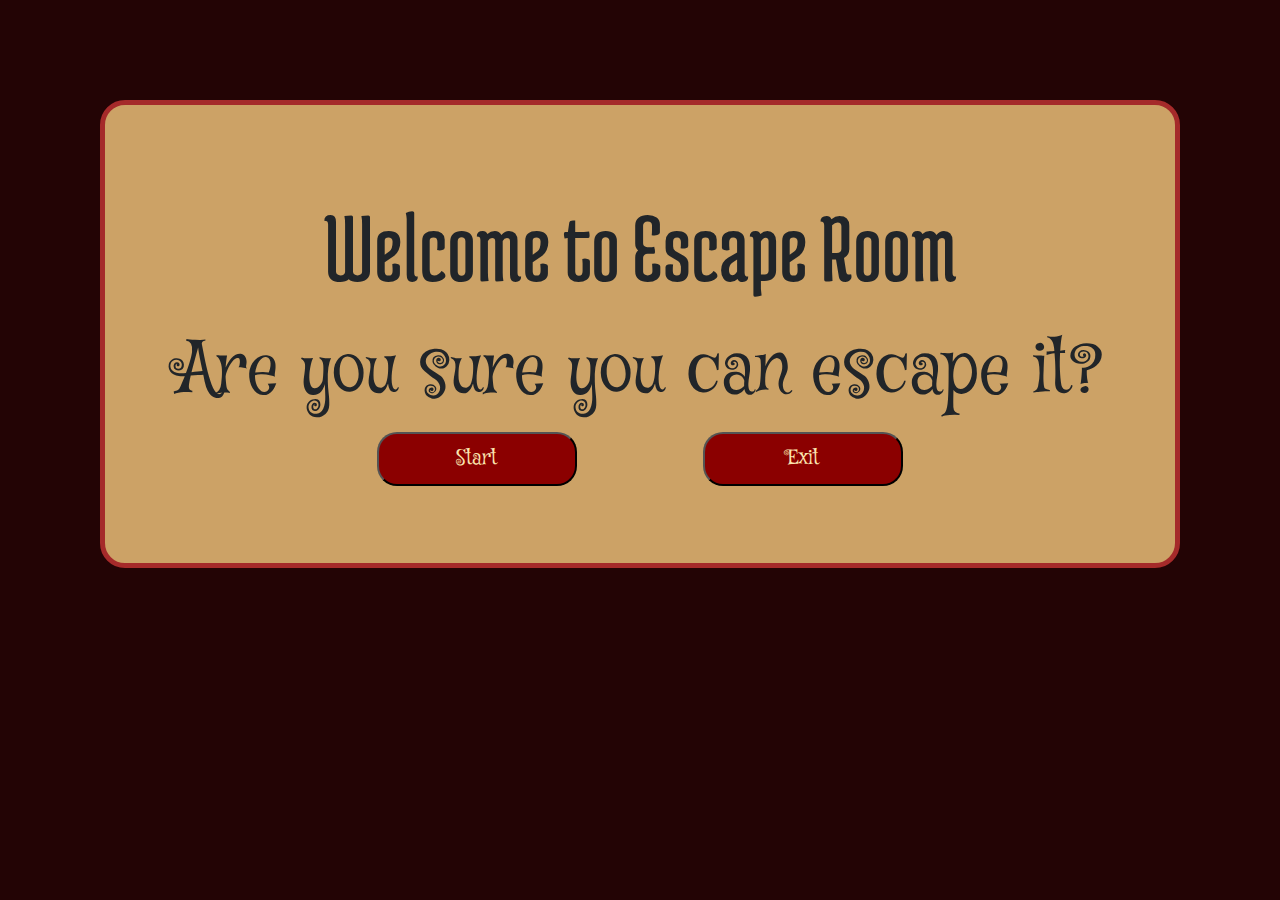
<file: Project Olivia-Dinda/index.html>
<!DOCTYPE html>
<html>
    <head>
        <meta charset="UTF-8">
        <meta name="viewport" content="width=device-width, initial-scale=1.0">
        <title>ESCAPE ROOM</title>
        <link href="assets/css/bootstrap.min.css" rel="stylesheet">
        <link href="assets/css/mains.css" rel="stylesheet">
        <link href="https://fonts.googleapis.com/css?family=Medula+One" rel="stylesheet">
        <link href="https://fonts.googleapis.com/css?family=Ruslan+Display" rel="stylesheet">
        <link href="https://fonts.googleapis.com/css?family=Shadows+Into+Light" rel="stylesheet">
        <link href="https://fonts.googleapis.com/css?family=Mystery+Quest" rel="stylesheet">
    </head>
    <body>
        <div class = "container-fluid">
            <div id = "upper-background">
                <h1>Welcome to Escape Room</h1>
                <h4>Are you sure you can escape it?</h4>
                <div class="row">
                    <div class="col-md-2"></div>
                    <div class="col-md-4">
                        <a href="main.html"><button class="answer start">Start</button></a>
                        <!-- <button onclick="myFunction()">Try it</button> -->
                    </div>
                    <div class="col-md-4">
                        <button onclick="exits()" class="answer exit">Exit</button>
                        <!-- <a href="close.html"><button class="answer exit">Exit</button></a> -->
                    </div>
                    <div class="col-md-2"></div>
                </div>
            </div>
        </div>
        <div class="container">
            <div id="warniing" style="display: none;">
                <h3>Are you sure you want to quit?</h3>
                <div class="row">
                    <div class="col-md-2"></div>
                    <div class="col-md-4">
                        <a href="close.html"><button class="answer start">Yes</button></a>
                        <!-- <button onclick="myFunction()">Try it</button> -->
                    </div>
                    <div class="col-md-4">
                        <button onclick="undo()" class="answer exit">No</button>
                        <!-- <a href="close.html"><button class="answer exit">No</button></a> -->
                    </div>
                    <div class="col-md-2"></div>
                </div>
            </div>
        </div>
        <script src="./js/main.js"></script>
        <embed src="assets/music/Mystery Theme Music (original composition).mp3" height="0" loop="true" autostart="true" class="music">
    </body>
</html>
</file>
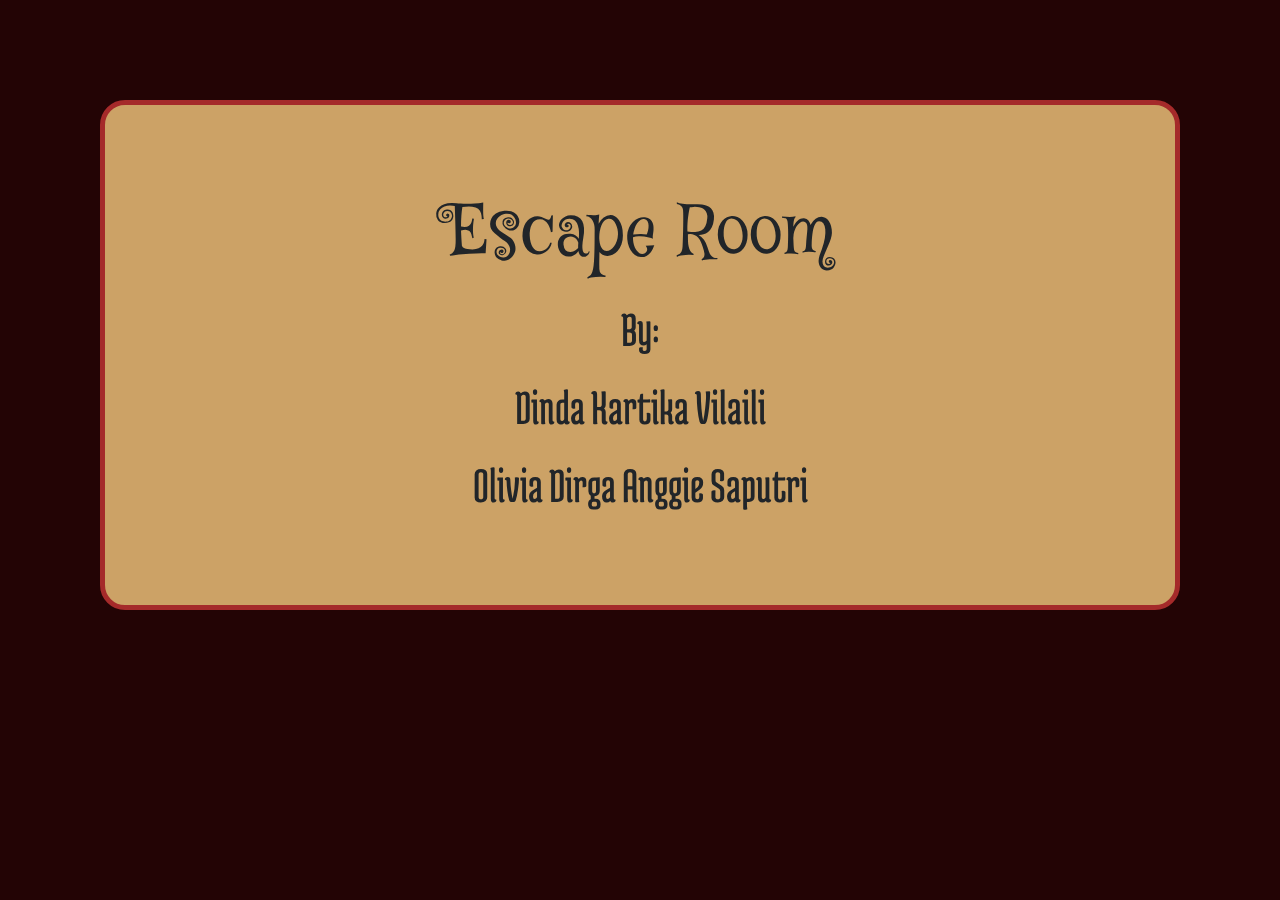
<file: Project Olivia-Dinda/close.html>
<!DOCTYPE html>
<head>
    <meta charset="UTF-8">
    <meta name="viewport" content="width=device-width, initial-scale=1.0">
    <title>ESCAPE ROOM</title>
    <link href="assets/css/bootstrap.min.css" rel="stylesheet">
    <link href="assets/css/mains.css" rel="stylesheet">
    <link href="https://fonts.googleapis.com/css?family=Medula+One" rel="stylesheet">
    <link href="https://fonts.googleapis.com/css?family=Ruslan+Display" rel="stylesheet">
    <link href="https://fonts.googleapis.com/css?family=Shadows+Into+Light" rel="stylesheet">
    <link href="https://fonts.googleapis.com/css?family=Mystery+Quest" rel="stylesheet">
</head>
<body>
    <div class = "container-fluid">
        <div id = "upper-background">
            <h4>Escape Room</h4>
            <h1 class="small">By:</h1>
            <h1 class="small">Dinda Kartika Vilaili</h1>
            <h1 class="small">Olivia Dirga Anggie Saputri</h1>
        </div>
    </div>
    <script src="assets/js/script.js"></script>
    <embed src="assets/music/Sad music - mystery and suspense.mp3" height="0" loop="true" autostart="true" class="music">
</body>
</file>
<file: Project Olivia-Dinda/assets/css/mains.css>
.container-fluid{
    padding: 0;
    margin: 0;
}

body {
    margin: 0;
    background-color: #230405;
    padding: 100px
}

.music{
    margin: 0;
    padding: 0;
    font-size: 0;
    line-height: 0;
}

#upper-background{
    border: 5px solid brown;
    background-color: #cca266;
    border-radius: 25px;
    width: auto;
    /* height: 469px; */
    /* max-height: 100; */
    margin: auto;
    padding: 77px 60px;   
    text-align: center;
}

#warniing{
    border: 5px solid #cca266;
    background-color: #230405;
    border-radius: 25px;
    width: 700px;
    margin: auto;
    padding: 77px 20px;   
    text-align: center;
    color: #fbe5b0;
    z-index: 100;
    top: 28%;
    left: 23%;
    position: absolute;
}

h1{
    font-family: 'Medula One', cursive;
    /* font-family: 'Ruslan Display', cursive; */
    font-size: 100px;
    padding: 5px;
}

.small{
    font-size: 50px;
}

h4{
    /* font-family: 'Medula One', cursive; */
    /* font-family: 'Shadows Into Light', cursive; */
    font-family: 'Mystery Quest', cursive;
    font-size: 70px;
    padding: 10px;
}

h3{
    font-family: 'Medula One', cursive;
    /* font-family: 'Ruslan Display', cursive; */
    font-size: 60px;
    padding: 5px;
}

button{
    width: 200px;
    text-align: center;
    border-radius: 20px;
    background-color: darkred;
    padding: 10px;
}

.answer{
    font-family: 'Mystery Quest', cursive;
    font-size: 20px;
    color: #fbe5b0
}
</file>
